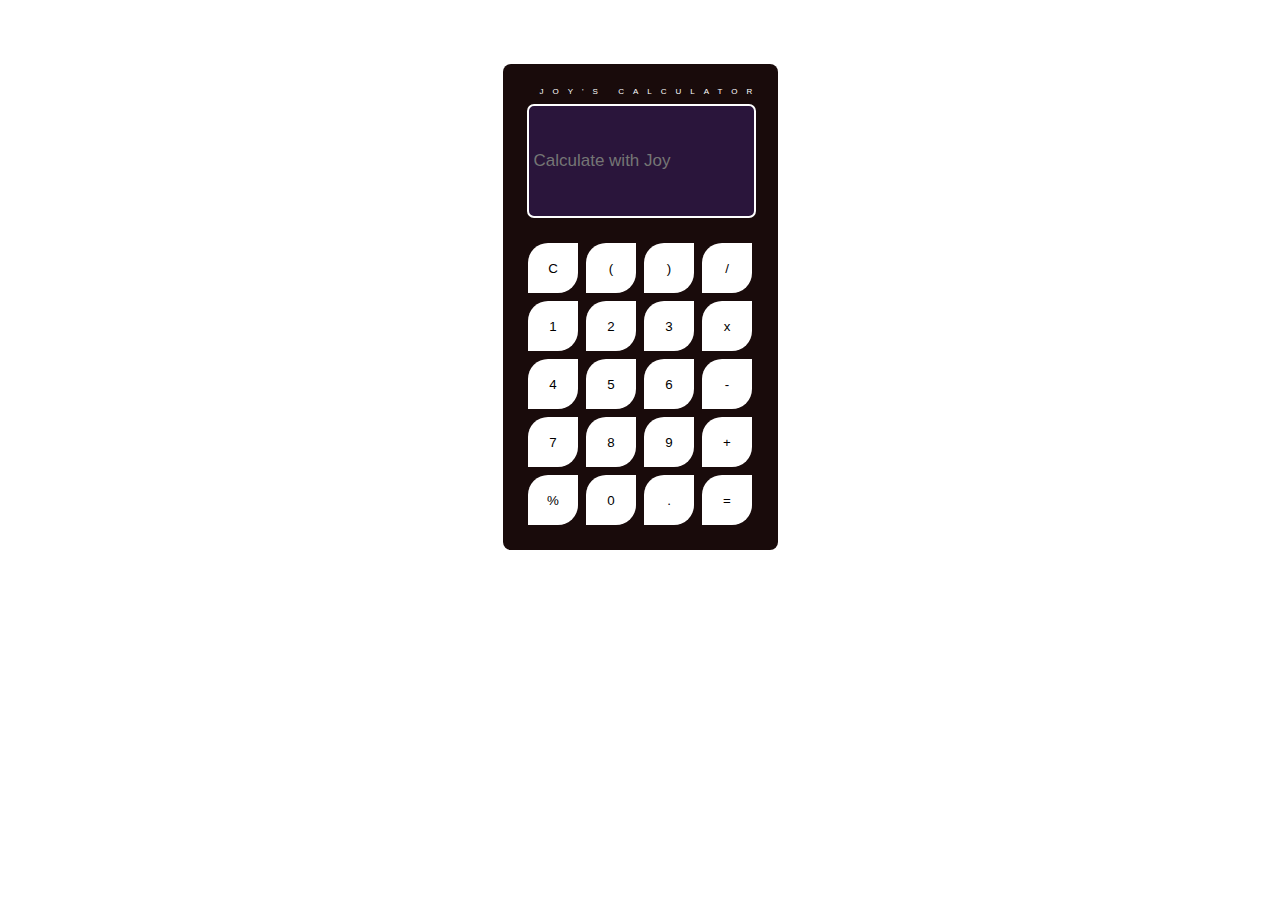
<file: calculator/index.html>
<!DOCTYPE html>
<html lang="en">
	<head>
		<meta charset="UTF-8" />
		<meta http-equiv="X-UA-Compatible" content="IE=edge" />
		<meta name="viewport" content="width=device-width, initial-scale=1.0" />
		<title>Joy's Calculator</title>
		<link rel="stylesheet" href="style.css" />
	</head>
	<body>
		<div class="container">
			<div class="cal-body">
				<p class="title">JOY'S CALCULATOR</p>
				<input placeholder="Calculate with Joy" type="text" class="screen" />
				<table>
					<tr>
						<td><button>C</button></td>
						<td><button>(</button></td>
						<td><button>)</button></td>
						<td><button>/</button></td>
					</tr>
					<tr>
						<td><button>1</button></td>
						<td><button>2</button></td>
						<td><button>3</button></td>
						<td><button>x</button></td>
					</tr>
					<tr>
						<td><button>4</button></td>
						<td><button>5</button></td>
						<td><button>6</button></td>
						<td><button>-</button></td>
					</tr>
					<tr>
						<td><button>7</button></td>
						<td><button>8</button></td>
						<td><button>9</button></td>
						<td><button>+</button></td>
					</tr>
					<tr>
						<td><button>%</button></td>
						<td><button>0</button></td>
						<td><button>.</button></td>
						<td><button>=</button></td>
					</tr>
				</table>
			</div>
		</div>

		<script src="script.js"></script>
	</body>
</html>
</file>
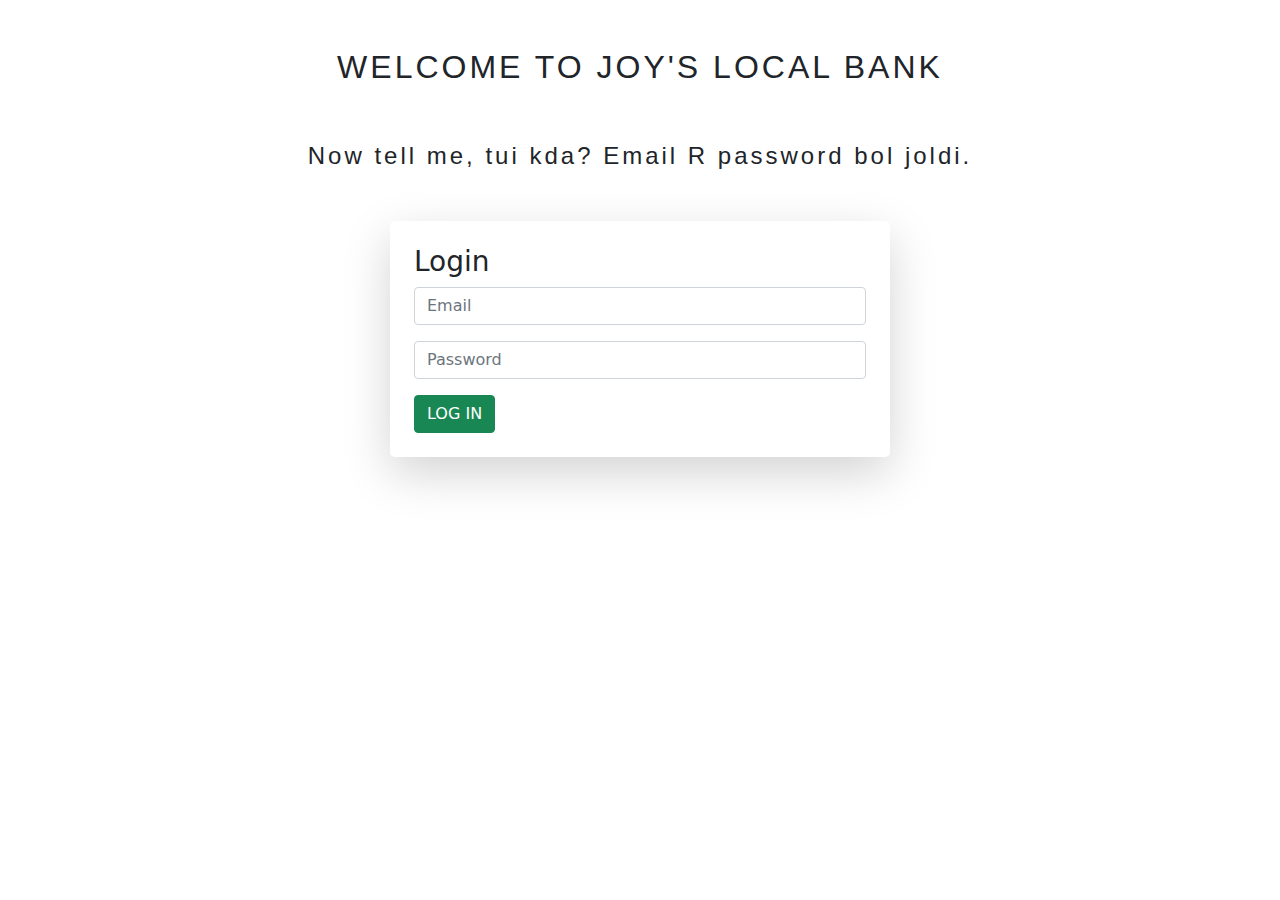
<file: piooner-bank/index.html>
<!DOCTYPE html>
<html lang="en">
	<head>
		<meta charset="UTF-8" />
		<meta http-equiv="X-UA-Compatible" content="IE=edge" />
		<meta name="viewport" content="width=device-width, initial-scale=1.0" />
		<title>Piooner Bank</title>
		<link rel="stylesheet" href="bootstrap.min.css" />
		<link rel="stylesheet" href="style.css" />
	</head>
	<body>
		<section class="login-area">
			<div class="container">
				<h2 class="text-center p-5">WELCOME TO JOY'S LOCAL BANK</h2>
				<h4 class="text-center">Now tell me, tui kda? Email R password bol joldi.</h4>
				<div class="login-form p-4 rounded-3 shadow-lg">
					<h3 class="mb-2">Login</h3>
					<input class="form-control mb-3" id="email" type="email" placeholder="Email" />
					<input class="form-control mb-3" id="password" type="password" placeholder="Password" />
					<button class="btn btn-success" id="loginBtn" type="submit">LOG IN</button>
					<span class="d-inline-block warning text-danger ms-md-5 ms-0"></span>
				</div>
				<!--login-form ending-->
			</div>
			<!-- container ending -->
		</section>

		<section class="transiction-area">
			<div class="container">
				<div class="row">
					<div class="col-12 col-lg-4">
						<div class="deposit money-card p-4 m-3 m-lg-5 rounded-3">
							<h6>Deposit</h6>
							<h1>$<span id="currentDeposit">00</span></h1>
						</div>
					</div>
					<div class="col-12 col-lg-4">
						<div class="withdraw money-card p-4 m-3 m-lg-5 rounded-3">
							<h6>Withdraw</h6>
							<h1>$<span id="currentWithdraw">00</span></h1>
						</div>
					</div>
					<div class="col-12 col-lg-4">
						<div class="balance money-card p-4 m-3 m-lg-5 rounded-3">
							<h6>Balance</h6>
							<h1>$<span id="currentBalance">1280</span></h1>
						</div>
					</div>
				</div>
				<!--first row ending -->

				<div class="row">
					<div class="col-12 col-lg-6">
						<div class="diposit-area p-4 m-3 m-lg-5 rounded-3 shadow-lg text-dark">
							<h5>Deposit</h5>
							<input
								id="depositAmount"
								placeholder="$ amount you want to deposit"
								type="text"
								class="form-control mb-3"
							/>
							<button id="depositBtn" class="btn btn-primary" type="submit">Deposit</button>
							<div id="depositMsgPlace"></div>
						</div>
					</div>
					<div class="col-12 col-lg-6">
						<div class="withdraw-area p-4 m-3 m-lg-5 rounded-3 shadow-lg text-dark">
							<h5>Withdraw</h5>
							<input
								id="withdrawAmount"
								placeholder="$ amount you want to withdraw"
								type="text"
								class="form-control mb-3"
							/>
							<button id="withdrawBtn" class="btn btn-primary d-inline-block" type="submit">Withdraw</button>
							<div id="withdrawMsgPlace"></div>
						</div>
					</div>
				</div>
				<h5 class="alert text-dark text-center"></h5>
			</div>
			<!-- container ending -->
		</section>

		<script src="script.js"></script>
	</body>
</html>
</file>
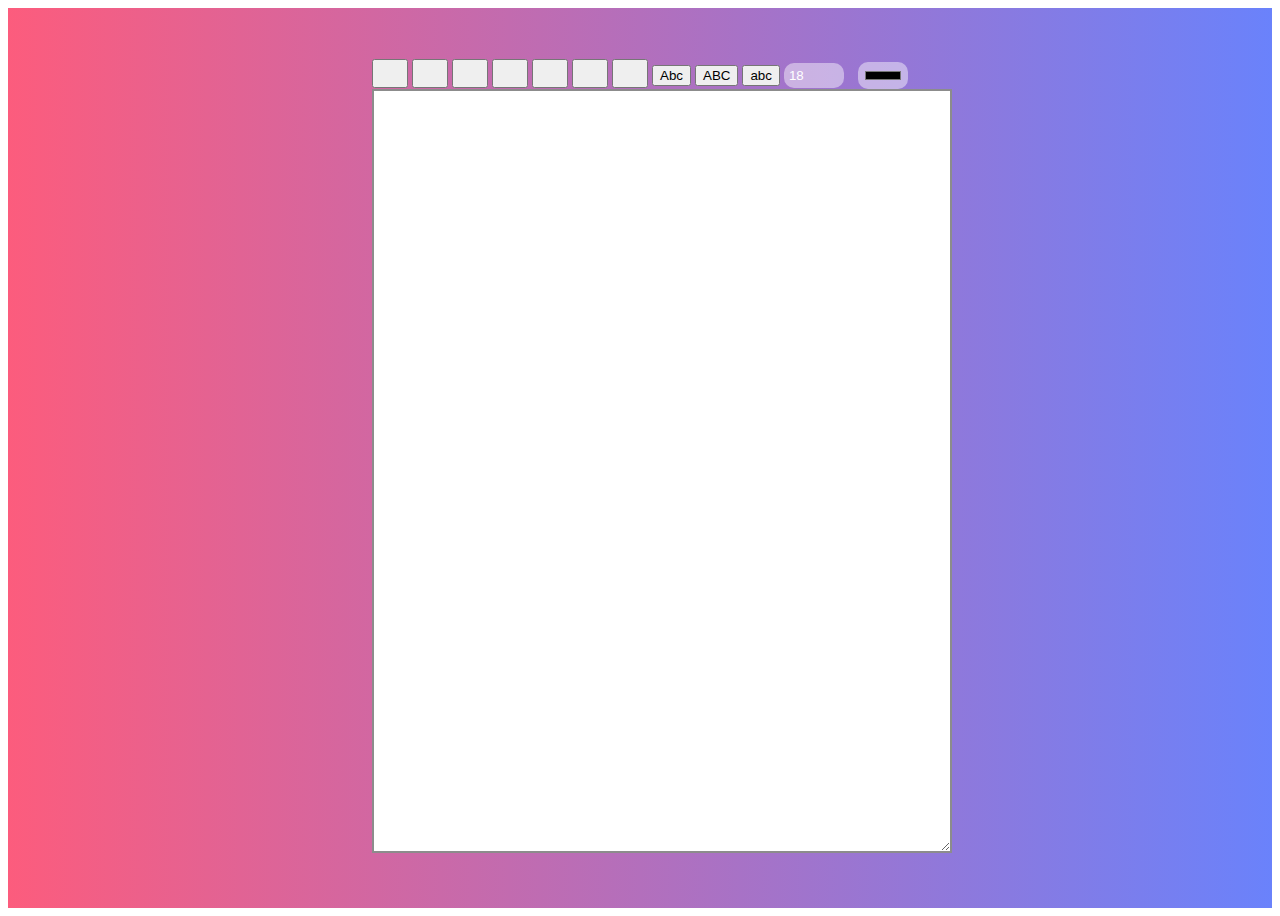
<file: text-editor/index.html>
<!DOCTYPE html>
<html lang="en">
	<head>
		<meta charset="UTF-8" />
		<meta http-equiv="X-UA-Compatible" content="IE=edge" />
		<meta name="viewport" content="width=device-width, initial-scale=1.0" />
		<title>Text Editor</title>
		<link
			href="https://cdn.jsdelivr.net/npm/bootstrap@5.3.0-alpha1/dist/css/bootstrap.min.css"
			rel="stylesheet"
			integrity="sha384-GLhlTQ8iRABdZLl6O3oVMWSktQOp6b7In1Zl3/Jr59b6EGGoI1aFkw7cmDA6j6gD"
			crossorigin="anonymous"
		/>
		<link
			rel="stylesheet"
			href="https://cdnjs.cloudflare.com/ajax/libs/font-awesome/6.3.0/css/all.min.css"
			integrity="sha512-SzlrxWUlpfuzQ+pcUCosxcglQRNAq/DZjVsC0lE40xsADsfeQoEypE+enwcOiGjk/bSuGGKHEyjSoQ1zVisanQ=="
			crossorigin="anonymous"
			referrerpolicy="no-referrer"
		/>
		<link rel="stylesheet" href="style.css" />
	</head>
	<body>
		<section class="editor">
			<div class="container">
				<div class="btn-container d-flex align-items-center py-3">
					<button id="btn-bold" class="btn"><i class="fa-solid fa-b"></i></button>
					<button id="btn-italic" class="btn"><i class="fa-solid fa-italic"></i></button>
					<button id="btn-underline" class="btn"><i class="fa-solid fa-underline"></i></button>
					<button id="btn-line-through" class="btn"><i class="fa-solid fa-strikethrough"></i></button>
					<button id="btn-align-right" class="btn"><i class="fa-solid fa-align-right"></i></button>
					<button id="btn-align-center" class="btn"><i class="fa-solid fa-align-center"></i></button>
					<button id="btn-align-justify" class="btn"><i class="fa-solid fa-align-justify"></i></button>
					<button id="btn-capitalize" class="btn text-white fw-bold">Abc</button>
					<button id="btn-uppercase" class="btn text-white fw-bold">ABC</button>
					<button id="btn-lowercase" class="btn text-white fw-bold me-3">abc</button>

					<input id="font-size-input" type="number" value="18" />
					<input id="color-input" type="color" />
				</div>
				<textarea id="text-field"></textarea>
			</div>
		</section>
		<script src="script.js"></script>
	</body>
</html>
</file>
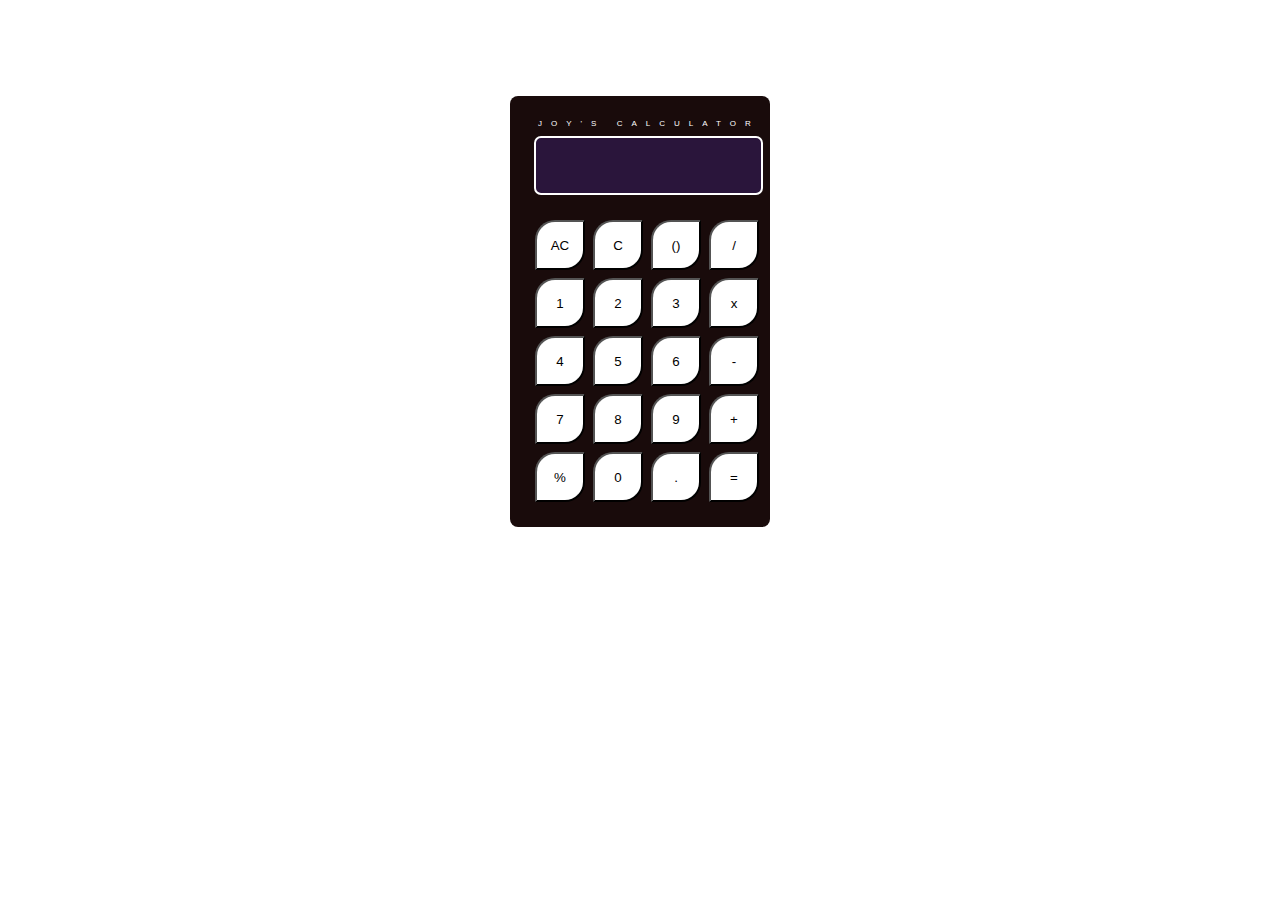
<file: calculator/calCode for phone.html>
<!DOCTYPE html>
<html lang="en">
	<head>
		<meta charset="UTF-8" />
		<meta http-equiv="X-UA-Compatible" content="IE=edge" />
		<meta name="viewport" content="width=device-width, initial-scale=1.0" />
		<title>Joy's Calculator</title>
		<!-- <link rel="stylesheet" href="bootstrap.min.css" /> -->
		<!-- <link rel="stylesheet" href="style.css" /> -->
		<style>
			.cal-body {
				box-sizing: border-box;
				background-color: rgb(25, 11, 11);
				width: 260px;
				margin: auto;
				margin-top: 6rem;
				padding: 20px;
				border-radius: 8px;
				position: relative;
			}
			.title {
				position: absolute;
				left: 28px;
				top: 15px;
				color: white;
				font-size: 0.5em;
				font-family: 'Segoe UI', Tahoma, Geneva, Verdana, sans-serif;
				letter-spacing: 9px;
			}
			.screen {
				margin: 20px 4px;
				width: 215px;
				padding: 5px;
				font-size: 40px;
				border-radius: 7px;
				color: #fff;
				background-color: rgb(42, 21, 59);
				outline: none;
				border: 2px solid #fff;
			}
			table {
				margin: auto;
			}
			button {
				width: 50px;
				height: 50px;
				margin: 2px;
				border-radius: 20px 0;
				background-color: #fff;
				transition: 0.2s;
			}
			button:hover {
				background-color: rgb(31, 19, 19);
				color: #fff;
			}
		</style>
	</head>
	<body>
		<div class="container">
			<div class="cal-body">
				<p class="title">JOY'S CALCULATOR</p>
				<input type="text" class="screen" />
				<table>
					<tr>
						<td><button>AC</button></td>
						<td><button>C</button></td>
						<td><button>()</button></td>
						<td><button>/</button></td>
					</tr>
					<tr>
						<td><button>1</button></td>
						<td><button>2</button></td>
						<td><button>3</button></td>
						<td><button>x</button></td>
					</tr>
					<tr>
						<td><button>4</button></td>
						<td><button>5</button></td>
						<td><button>6</button></td>
						<td><button>-</button></td>
					</tr>
					<tr>
						<td><button>7</button></td>
						<td><button>8</button></td>
						<td><button>9</button></td>
						<td><button>+</button></td>
					</tr>
					<tr>
						<td><button>%</button></td>
						<td><button>0</button></td>
						<td><button>.</button></td>
						<td><button>=</button></td>
					</tr>
				</table>
			</div>
		</div>

		<script>
			let screen = document.querySelector('.screen');
			let buttons = document.querySelectorAll('button');
			let screenValue = '';
			for (item of buttons) {
				item.addEventListener('click', (e) => {
					buttonText = e.target.innerText;
					if (buttonText == 'x') {
						buttonText = '*';
						screenValue += buttonText;
						screen.value = screenValue;
					} else if (buttonText == 'AC' || buttonText == 'C') {
						screenValue = '';
						screen.value = screenValue;
					} else if (buttonText == '=') {
						screen.value = eval(screenValue);
					} else {
						screenValue += buttonText;
						screen.value = screenValue;
					}
				});
			}
		</script>
	</body>
</html>
</file>
<file: calculator/style.css>
.cal-body {
	box-sizing: border-box;
	background-color: rgb(25, 11, 11);
	width: 275px;
	margin: auto;
	margin-top: 4rem;
	padding: 20px;
	border-radius: 8px;
	position: relative;
}
.title {
	/* JOY'S CALCULATOR */
	position: absolute;
	left: 37px;
	top: 15px;
	color: white;
	font-size: 0.5em;
	font-family: 'Segoe UI', Tahoma, Geneva, Verdana, sans-serif;
	letter-spacing: 9px;
}
.screen {
	margin: 20px 4px;
	width: 215px;
	height: 100px;
	padding: 5px;
	font-size: 17px;
	border-radius: 7px;
	color: #fff;
	background-color: rgb(42, 21, 59);
	outline: none;
	border: 2px solid #fff;
}
table {
	margin: auto;
}
button {
	width: 50px;
	height: 50px;
	margin: 2px;
	border-radius: 20px 0;
	background-color: #fff;
	transition: 0.2s;
	border: none;
}
button:hover {
	background-color: rgb(31, 19, 19);
	color: #fff;
	border: 1px solid #fff;
}
</file>
<file: piooner-bank/style.css>
.login-form {
	/* display: none;  */
	max-width: 500px;
	display: block;
	margin: auto;
	margin-top: 50px;
}
h2,
h4 {
	font-family: Impact, Haettenschweiler, 'Arial Narrow Bold', sans-serif;
	letter-spacing: 3px;
}
h4 {
	font-family: Verdana, Geneva, Tahoma, sans-serif;
}
.transiction-area {
	display: none;
	color: #fff;
}
.deposit {
	background-color: #0dcaf0;
}
.withdraw {
	background-color: #6610f2;
}
.balance {
	background-color: orange;
}
#withdrawMsgPlace,
#depositMsgPlace {
	font-size: 12px;
	margin-left: 10px;
	display: inline-block;
}
.warning {
	font-size: 0.8rem;
}
</file>
<file: text-editor/style.css>
section {
	min-width: 100%;
	min-height: 100vh;
	background-image: linear-gradient(to right, #fc5c7d, #6a82fb);
	display: flex;
	justify-content: center;
	align-items: center;
}
textarea {
	width: 100%;
	min-height: 80vh;
	border: 2px solid #8c8c8c;
	font-size: 18px;
	padding: 20px;
}
button i {
	font-size: 20px;
	padding: 0 10px;
	color: #fff;
}
button:hover {
	border: 1px solid #fff !important;
	border-radius: 10px !important;
}
input {
	padding: 5px;
   border: none;
   border-radius: 10px;
   background: #ffffff73;
}
input[type='number'] {
	width: 50px;
	margin-right: 10px;
   color: #fff;
}
.text-justify {
	text-align: justify;
}
</file>
